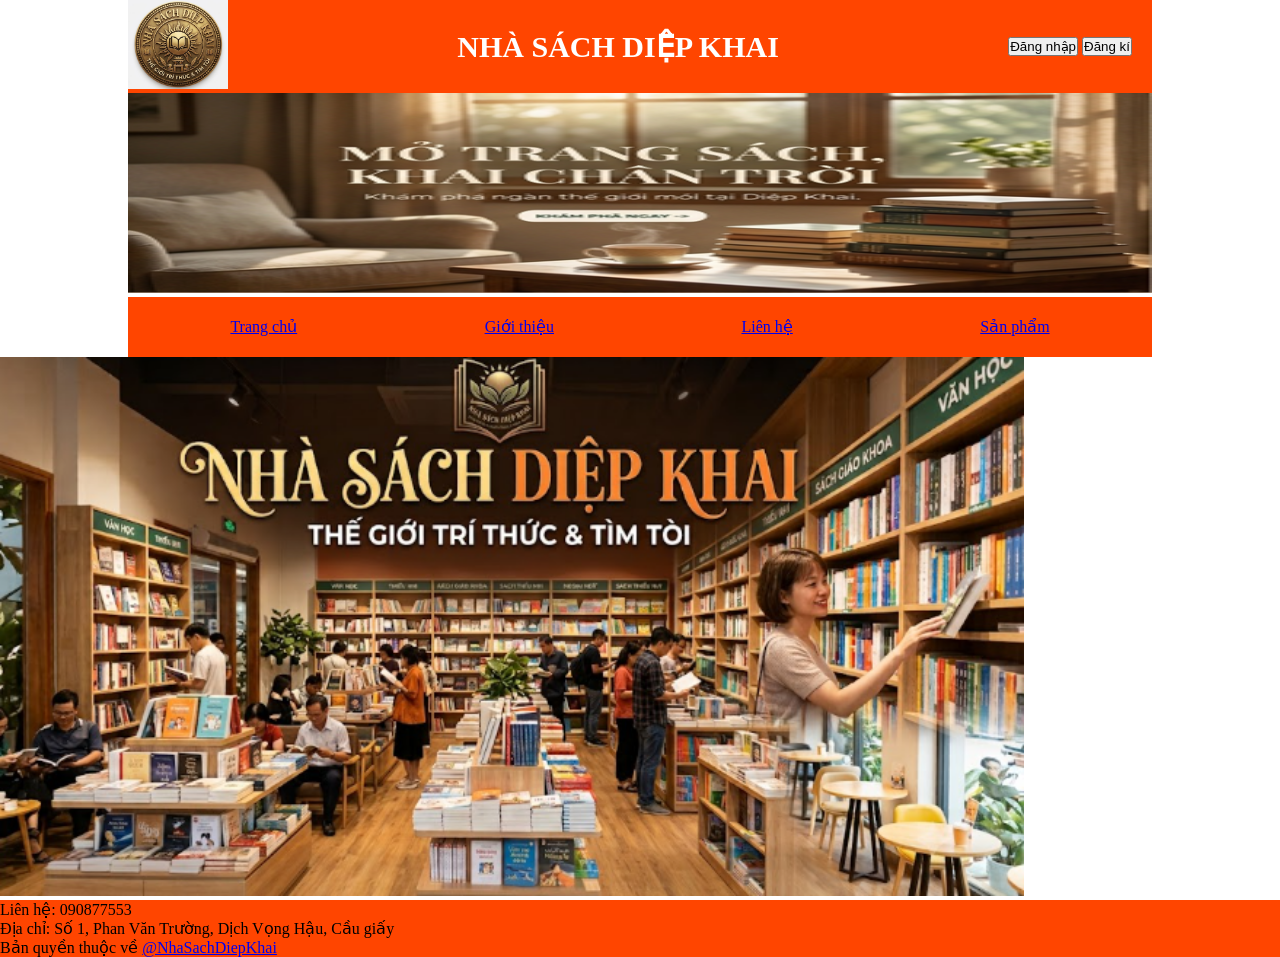
<file: index.html>
<!DOCTYPE html>
<html lang="en">
<head>
    <meta charset="UTF-8">
    <meta name="viewport" content="width=device-width, initial-scale=1.0">
    <meta type="description" content="Nhà sách Diệp Khai. Khai tri thức - mở tương lai"/>
    <title>Diệp Khai Bookstore</title>
    <link rel="stylesheet" href="./assets/css/index.css">
    <link rel="stylesheet" href="./assets/css/common.css">
</head>
<body>
    <div id="main-container">
        <!-- --------------------------Mo dau phan website chung------------------------------------------ -->
        <section id="header-container" class="nav-head">
            <div class="logo">
                <a href="index.html"><img src="./assets/images/logo.PNG" alt="Logo nhà sách" width="100"></img></a>
            </div>
            <div id="shopname-ctn">
                <p id="shopname">NHÀ SÁCH DIỆP KHAI</p>
            </div>
            <div id="auth-container">
                <button id="login-btn" class="btn">Đăng nhập</button>
                <button id="signin-btn" class="btn">Đăng kí</button>
            </div>
        </section>
        <section id="banner-container">
            <div id="banner">
                <img src="./assets/images/banner.PNG" width="100%" height="200px"/>
            </div>
        </section>
        <section id="navbar-container">
            <div id="navbar">
                <div class="nav-opt">
                        <a href="index.html">Trang chủ</a>
                </div>
                <div class="nav-opt">
                        <a href="about.html">Giới thiệu</a>
                </div>
                <div class="nav-opt">
                        <a href="contact.html">Liên hệ</a>
                </div>
                <div class="nav-opt">
                        <a href="products.html">Sản phẩm</a>
                </div>
                </div>
            </div>
        </section>
        <!-- --------------------------Ket thuc phan website chung------------------------------------------ -->
        <section id="home-image">
            <img src="./assets/images/HomeImage.PNG" width="80%"/>
        </section>
        
        <!-- --------------------------Footer------------------------------------------ -->
        <section id="footer-ctn">
            <div id="footer-content">
                <p>Liên hệ: 090877553</p>
                <p>Địa chỉ: Số 1, Phan Văn Trường, Dịch Vọng Hậu, Cầu giấy</p>
                <p>Bản quyền thuộc về <a href="https://azvietnam.vn/" target="_blank">@NhaSachDiepKhai</a></p>
            </div>
        </section>
    </div>
</body>
</html>
</file>
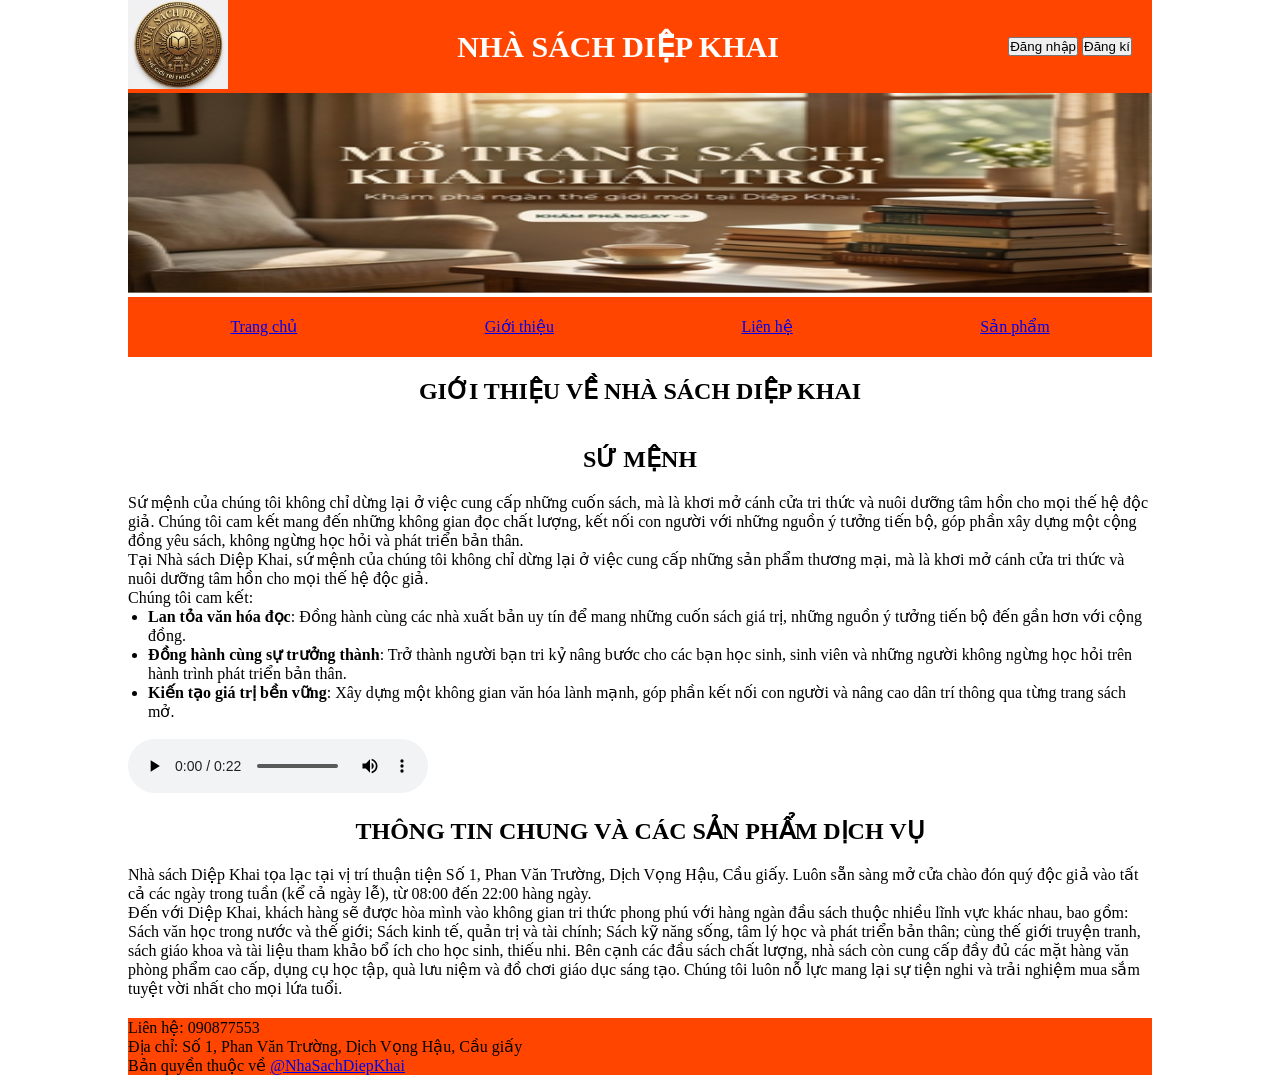
<file: about.html>
<!DOCTYPE html>
<html lang="en">
<head>
    <meta charset="UTF-8">
    <meta name="viewport" content="width=device-width, initial-scale=1.0">
    <title>Giới thiệu</title>
    <link rel="stylesheet" href="./assets/css/about.css">
    <link rel="stylesheet" href="./assets/css/common.css">
</head>
<body>
    <div id="main-container">
        <!-- --------------------------Mo dau phan website chung------------------------------------------ -->
        <section id="header-container" class="nav-head">
            <div class="logo">
                <a href="index.html"><img src="./assets/images/logo.PNG" alt="Logo nhà sách" width="100"></img></a>
            </div>
            <div id="shopname-ctn">
                <p id="shopname">NHÀ SÁCH DIỆP KHAI</p>
            </div>
            <div id="auth-container">
                <button id="login-btn" class="btn">Đăng nhập</button>
                <button id="signin-btn" class="btn">Đăng kí</button>
            </div>
        </section>
        <section id="banner-container">
            <div id="banner">
                <img src="./assets/images/banner.PNG" width="100%" height="200px"/>
            </div>
        </section>
        <section id="navbar-container">
            <div id="navbar">
                <div class="nav-opt">
                        <a href="index.html">Trang chủ</a>
                </div>
                <div class="nav-opt">
                        <a href="about.html">Giới thiệu</a>
                </div>
                <div class="nav-opt">
                        <a href="contact.html">Liên hệ</a>
                </div>
                <div class="nav-opt">
                        <a href="products.html">Sản phẩm</a>
                </div>
                
            </div>
        </section>
        <!-- ------------------------Ket thuc phan website chung--------------------------------------------->
        <section>
            <div id="content-ctn">
                <h1 id="about-title" class="title">GIỚI THIỆU VỀ NHÀ SÁCH DIỆP KHAI</h1>
                <h2 id="sub-title" class="title">SỨ MỆNH</h2>
                <p>
                    Sứ mệnh của chúng tôi không chỉ dừng lại ở việc cung cấp những cuốn sách, mà là khơi mở cánh cửa tri thức và nuôi dưỡng tâm hồn cho mọi thế hệ độc giả. Chúng tôi cam kết mang đến những không gian đọc chất lượng, kết nối con người với những nguồn ý tưởng tiến bộ, góp phần xây dựng một cộng đồng yêu sách, không ngừng học hỏi và phát triển bản thân.
                </p>
                <p>
                    Tại Nhà sách Diệp Khai, sứ mệnh của chúng tôi không chỉ dừng lại ở việc cung cấp những sản phẩm thương mại, mà là khơi mở cánh cửa tri thức và nuôi dưỡng tâm hồn cho mọi thế hệ độc giả.<br>
                    Chúng tôi cam kết:
                    <ul>
                        <li>
                            <strong>Lan tỏa văn hóa đọc</strong>: Đồng hành cùng các nhà xuất bản uy tín để mang những cuốn sách giá trị, những nguồn ý tưởng tiến bộ đến gần hơn với cộng đồng.
                        </li>
                        <li>
                            <strong>Đồng hành cùng sự trưởng thành</strong>: Trở thành người bạn tri kỷ nâng bước cho các bạn học sinh, sinh viên và những người không ngừng học hỏi trên hành trình phát triển bản thân.
                        </li>
                        <li>
                            <strong>Kiến tạo giá trị bền vững</strong>: Xây dựng một không gian văn hóa lành mạnh, góp phần kết nối con người và nâng cao dân trí thông qua từng trang sách mở.
                        </li>
                    </ul>
                </p>
                <br>
                <audio controls>
                    <source src="./assets/images/sailing-away.mp3" type="audio/mp3"/>
                    <source src="./assets/images/we-are-going-to-make-it.mp3" type="audio.mp3"/>
                </audio>
                <h2 id="infors" class="title">THÔNG TIN CHUNG VÀ CÁC SẢN PHẨM DỊCH VỤ</h2>
                <p style="padding-bottom: 20px;">
                    Nhà sách Diệp Khai tọa lạc tại vị trí thuận tiện Số 1, Phan Văn Trường, Dịch Vọng Hậu, Cầu giấy. Luôn sẵn sàng mở cửa chào đón quý độc giả vào tất cả các ngày trong tuần (kể cả ngày lễ), từ 08:00 đến 22:00 hàng ngày.
                    <br>
                    Đến với Diệp Khai, khách hàng sẽ được hòa mình vào không gian tri thức phong phú với hàng ngàn đầu sách thuộc nhiều lĩnh vực khác nhau, bao gồm: Sách văn học trong nước và thế giới; Sách kinh tế, quản trị và tài chính; Sách kỹ năng sống, tâm lý học và phát triển bản thân; cùng thế giới truyện tranh, sách giáo khoa và tài liệu tham khảo bổ ích cho học sinh, thiếu nhi. Bên cạnh các đầu sách chất lượng, nhà sách còn cung cấp đầy đủ các mặt hàng văn phòng phẩm cao cấp, dụng cụ học tập, quà lưu niệm và đồ chơi giáo dục sáng tạo. Chúng tôi luôn nỗ lực mang lại sự tiện nghi và trải nghiệm mua sắm tuyệt vời nhất cho mọi lứa tuổi.

                </p>
            </div>    
        </section>

        <!-- ------------------------Footer--------------------------------------------->
        <section id="footer-ctn">
            <div id="footer-content">
                <p>Liên hệ: 090877553</p>
                <p>Địa chỉ: Số 1, Phan Văn Trường, Dịch Vọng Hậu, Cầu giấy</p>
                <p>Bản quyền thuộc về <a href="https://azvietnam.vn/" target="_blank">@NhaSachDiepKhai</a></p>
            </div>
        </section>
    </div>
</body>
</html>
</file>
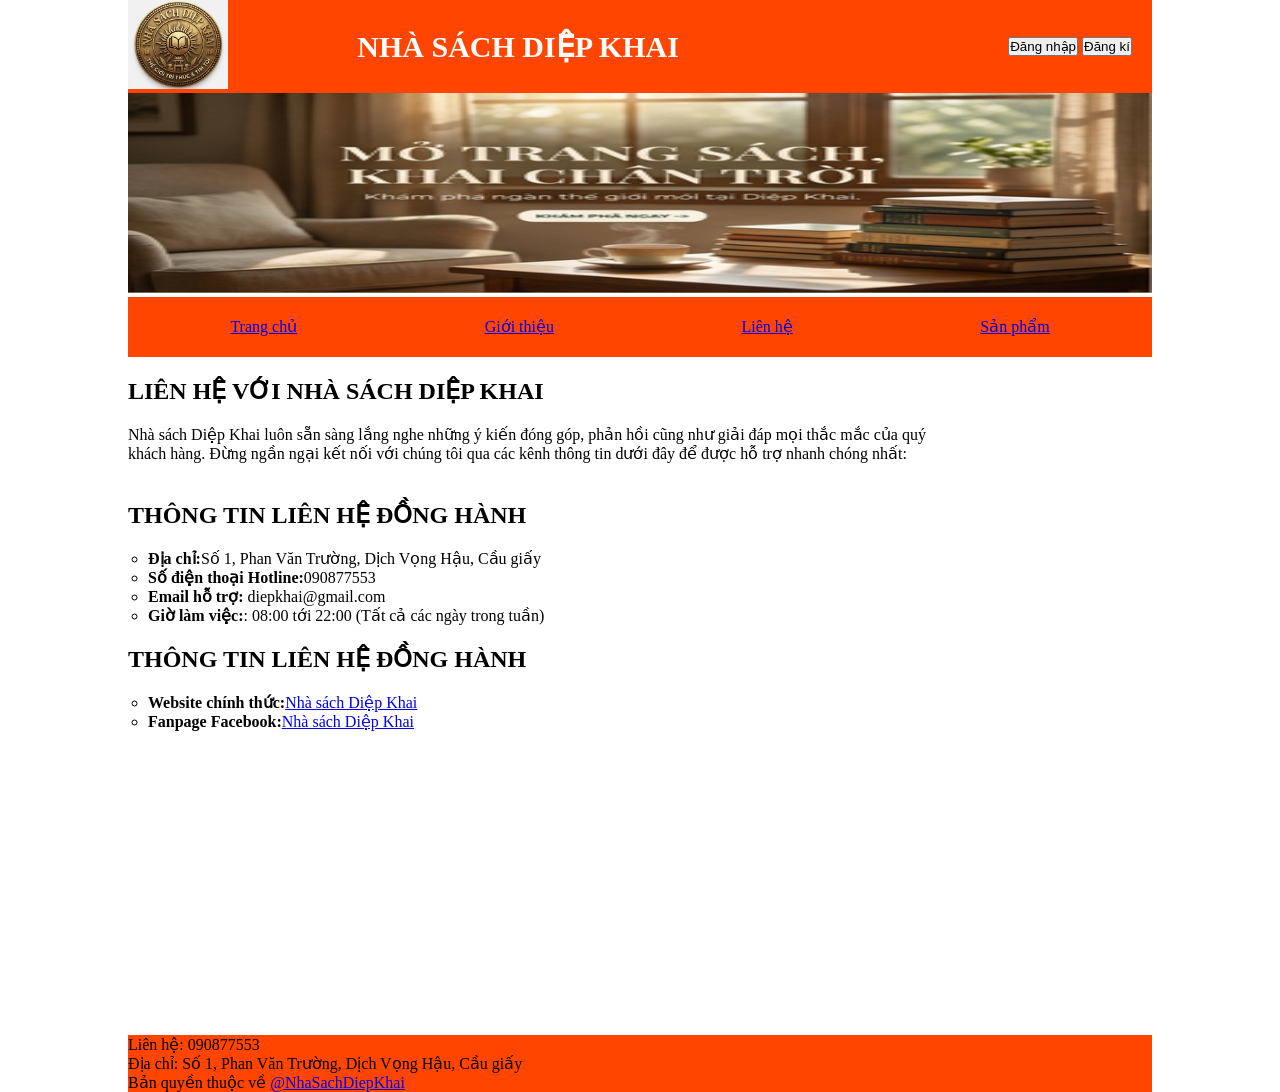
<file: contact.html>
<!DOCTYPE html>
<html lang="en">
<head>
    <meta charset="UTF-8">
    <meta name="viewport" content="width=device-width, initial-scale=1.0">
    <title>Giới thiệu</title>
    <link rel="stylesheet" href="./assets/css/contact.css">
    <link rel="stylesheet" href="./assets/css/common.css">
</head>
<body>
    <div id="main-container">
        <!-- --------------------------Mo dau phan website chung------------------------------------------ -->
        <section id="header-container" class="nav-head">
            <div class="logo">
                <a href="index.html"><img src="./assets/images/logo.PNG" alt="Logo nhà sách" width="100"></img></a>
            </div>
            <div id="shopname-ctn">
                <p id="shopname">NHÀ SÁCH DIỆP KHAI</p>
            </div>
            <div id="auth-container">
                <button id="login-btn" class="btn">Đăng nhập</button>
                <button id="signin-btn" class="btn">Đăng kí</button>
            </div>
        </section>
        <section id="banner-container">
            <div id="banner">
                <img src="./assets/images/banner.PNG" width="100%" height="200px"/>
            </div>
        </section>
        <section id="navbar-container">
            <div id="navbar">
                <div class="nav-opt">
                        <a href="index.html">Trang chủ</a>
                </div>
                <div class="nav-opt">
                        <a href="about.html">Giới thiệu</a>
                </div>
                <div class="nav-opt">
                        <a href="contact.html">Liên hệ</a>
                </div>
                <div class="nav-opt">
                        <a href="products.html">Sản phẩm</a>
                </div>
                
            </div>
        </section>
        <!-- ------------------------Ket thuc phan website chung--------------------------------------------->
        <section>
            <div id="content-ctn">
                <h1 id="contact-title" class="title">LIÊN HỆ VỚI NHÀ SÁCH DIỆP KHAI</h1>
                <p>
                    Nhà sách Diệp Khai luôn sẵn sàng lắng nghe những ý kiến đóng góp, phản hồi cũng như giải đáp mọi thắc mắc của quý khách hàng. Đừng ngần ngại kết nối với chúng tôi qua các kênh thông tin dưới đây để được hỗ trợ nhanh chóng nhất:
                </p><br>
                <h2 id="sub-title" class="title">THÔNG TIN LIÊN HỆ ĐỒNG HÀNH</h2>
                <p>
                    <ul>
                        <li>
                            <strong>Địa chỉ:</strong>Số 1, Phan Văn Trường, Dịch Vọng Hậu, Cầu giấy
                        </li>
                        <li>
                            <strong>Số điện thoại Hotline:</strong>090877553
                        </li>
                        <li>
                            <strong>Email hỗ trợ:</strong> diepkhai@gmail.com
                        </li>
                        <li>
                            <strong>Giờ làm việc:</strong>: 08:00 tới 22:00 (Tất cả các ngày trong tuần)
                        </li>
                    </ul>
                </p>
                <h2 id="sub-title" class="title">THÔNG TIN LIÊN HỆ ĐỒNG HÀNH</h2>
                <p>
                    <ul>
                        <li>
                            <strong>Website chính thức:</strong><a href="https://app.tientho.com/khuvuichoi" target="_blank">Nhà sách Diệp Khai</a>
                        </li>
                        <li>
                            <strong>Fanpage Facebook:</strong><a href="https://www.facebook.com/HeThongNhaSachTienTho" target="_blank">Nhà sách Diệp Khai</a>
                        </li>
                    </ul>
                </p>
            </div>    
        </section>
        <section id="map-addr">
            <!-- link iframe gg map dzo đây ggmap >>nhập address >> chia sẻ >> nhúng bản đồ >> copy iframe-->
             <iframe id="map-iframe" src="https://www.google.com/maps/embed?pb=!1m18!1m12!1m3!1d3723.8906461283163!2d105.78330117590308!3d21.037061087492084!2m3!1f0!2f0!3f0!3m2!1i1024!2i768!4f13.1!3m3!1m2!1s0x3135ab3588d1c97b%3A0x5833179bf2f9aa2d!2zMSBQLiBQaGFuIFbEg24gVHLGsOG7nW5nLCBLaHUgdOG6rXAgdGjhu4MgxJDhuqFpIGjhu41jIFPGsCBwaOG6oW0sIEPhuqd1IEdp4bqleSwgSMOgIE7hu5lpLCBWaeG7h3QgTmFt!5e0!3m2!1svi!2s!4v1783355532471!5m2!1svi!2s"  style="border:0;" allowfullscreen="" loading="lazy" referrerpolicy="strict-origin-when-cross-origin"></iframe>
        </section>
        <!-- ------------------------Footer--------------------------------------------->
        <section id="footer-ctn">
            <div id="footer-content">
                <p>Liên hệ: 090877553</p>
                <p>Địa chỉ: Số 1, Phan Văn Trường, Dịch Vọng Hậu, Cầu giấy</p>
                <p>Bản quyền thuộc về <a href="https://azvietnam.vn/" target="_blank">@NhaSachDiepKhai</a></p>
            </div>
        </section>
    </div>
</body>
</html>
</file>
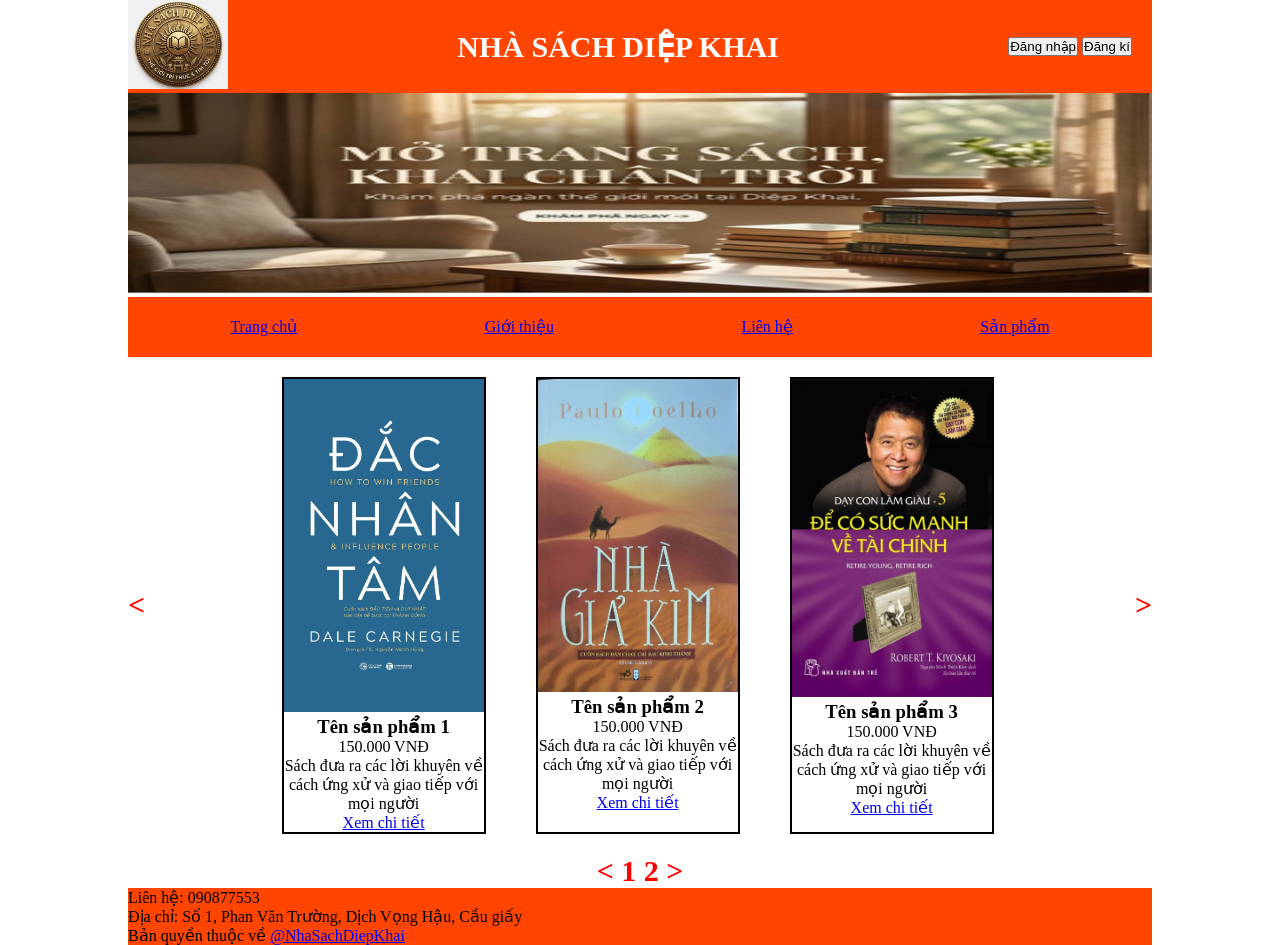
<file: products.html>
<!DOCTYPE html>
<html lang="en">
<head>
    <meta charset="UTF-8">
    <meta name="viewport" content="width=device-width, initial-scale=1.0">
    <title>Giới thiệu</title>
    <link rel="stylesheet" href="./assets/css/product.css">
    <link rel="stylesheet" href="./assets/css/common.css">
</head>
<body>
    <div id="main-container">
        <!-- --------------------------Mo dau phan website chung------------------------------------------ -->
        <section id="header-container" class="nav-head">
            <div class="logo">
                <a href="index.html"><img src="./assets/images/logo.PNG" alt="Logo nhà sách" width="100"></img></a>
            </div>
            <div id="shopname-ctn">
                <p id="shopname">NHÀ SÁCH DIỆP KHAI</p>
            </div>
            <div id="auth-container">
                <button id="login-btn" class="btn">Đăng nhập</button>
                <button id="signin-btn" class="btn">Đăng kí</button>
            </div>
        </section>
        <section id="banner-container">
            <div id="banner">
                <img src="./assets/images/banner.PNG" width="100%" height="200px"/>
            </div>
        </section>
        <section id="navbar-container">
            <div id="navbar">
                <div class="nav-opt">
                        <a href="index.html">Trang chủ</a>
                </div>
                <div class="nav-opt">
                        <a href="about.html">Giới thiệu</a>
                </div>
                <div class="nav-opt">
                        <a href="contact.html">Liên hệ</a>
                </div>
                <div class="nav-opt">
                        <a href="products.html">Sản phẩm</a>
                </div>
                
            </div>
        </section>
        <!-- ------------------------Ket thuc phan website chung--------------------------------------------->
        <section id="carousel-container">
            <div id="carousel-content">
                <a href="#prod1" class="pre-btn page-btn">&lt;</a>
                <div id="product-list">
                    <div id="prod-page1" class="page-contaniner">
                        <div class="product-card" id="prod1">
                            <img class="product-image" alt="anh san pham" width="200px" src="./assets/images/anh-sp1.webp">
                            <h3 class="product-name">Tên sản phẩm 1</h3>
                            <p class="product-price">150.000 VNĐ</p>
                            <p class="product-desc">Sách đưa ra các lời khuyên về cách ứng xử và giao tiếp với mọi người</p>
                            <!-- Khi click, nó sẽ mở file product-detail.html VÀ nhảy tới cái ID #productPopup để kích hoạt CSS hiện pop-up -->
                            <a class="product-detail" href="product-detail.html#product-Popup" target="popup-frame">Xem chi tiết</a>
                        </div>
                        <div class="product-card" id="prod2">
                            <img class="product-image" alt="anh san pham" width="200px" src="./assets/images/anh-sp2.jpg">
                            <h3 class="product-name">Tên sản phẩm 2</h3>
                            <p class="product-price">150.000 VNĐ</p>
                            <p class="product-desc">Sách đưa ra các lời khuyên về cách ứng xử và giao tiếp với mọi người</p>
                            <a class="product-detail" href="product-detail.html#product-Popup" target="popup-frame">Xem chi tiết</a>
                        </div>
                        <div class="product-card" id="prod3">
                            <img class="product-image" alt="anh san pham" width="200px" src="./assets/images/anh-sp3.webp">
                            <h3 class="product-name">Tên sản phẩm 3</h3>
                            <p class="product-price">150.000 VNĐ</p>
                            <p class="product-desc">Sách đưa ra các lời khuyên về cách ứng xử và giao tiếp với mọi người</p>
                            <a class="product-detail" href="product-detail.html#product-Popup" target="popup-frame">Xem chi tiết</a>
                        </div>
                    </div>
                    <div id="prod-page2" class="page-contaniner">
                        <div class="product-card" id="prod1">
                            <img class="product-image" alt="anh san pham" width="200px" src="./assets/images/anh-sp4.webp">
                            <h3 class="product-name">Tên sản phẩm 4</h3>
                            <p class="product-price">150.000 VNĐ</p>
                            <p class="product-desc">Sách đưa ra các lời khuyên về cách ứng xử và giao tiếp với mọi người</p>
                            <!-- Khi click, nó sẽ mở file product-detail.html VÀ nhảy tới cái ID #productPopup để kích hoạt CSS hiện pop-up -->
                            <a class="product-detail" href="product-detail.html#product-Popup" target="popup-frame">Xem chi tiết</a>
                        </div>
                        <div class="product-card" id="prod2">
                            <img class="product-image" alt="anh san pham" width="200px" src="./assets/images/anh-sp5.webp">
                            <h3 class="product-name">Tên sản phẩm 5</h3>
                            <p class="product-price">150.000 VNĐ</p>
                            <p class="product-desc">Sách đưa ra các lời khuyên về cách ứng xử và giao tiếp với mọi người</p>
                            <a class="product-detail" href="product-detail.html#product-Popup" target="popup-frame">Xem chi tiết</a>
                        </div>
                        <div class="product-card" id="prod3">
                            <img class="product-image" alt="anh san pham" width="200px" src="./assets/images/anh-sp6.webp">
                            <h3 class="product-name">Tên sản phẩm 6</h3>
                            <p class="product-price">150.000 VNĐ</p>
                            <p class="product-desc">Sách đưa ra các lời khuyên về cách ứng xử và giao tiếp với mọi người</p>
                            <a class="product-detail" href="product-detail.html#product-Popup" target="popup-frame">Xem chi tiết</a>
                        </div>
                    </div>
                </div>
                <a href="#prod-page2" class="next-btn page-btn">&gt;</a>
            </div>
            <!-- Thanh phân trang (Mũi tên được xử lý bằng Entities) -->
            <div class="pre-next page-btn">
                <a href="#prod-page1">&lt;</a> 
                <a href="#prod-page1">1</a>
                <a href="#prod-page2">2</a>
                <a href="#prod-page2">&gt;</a> 
            </div>
        </section>
       
        <!-- ------------------------Footer--------------------------------------------->
        <section id="footer-ctn">
            <div id="footer-content">
                <p>Liên hệ: 090877553</p>
                <p>Địa chỉ: Số 1, Phan Văn Trường, Dịch Vọng Hậu, Cầu giấy</p>
                <p>Bản quyền thuộc về <a href="https://azvietnam.vn/" target="_blank">@NhaSachDiepKhai</a></p>
            </div>
        </section>
    </div>
</body>
</html>
</file>
<file: assets/css/index.css>
/* #home-image img{
    overflow: hidden;
} */
 #map-addr
 {
    height: 300px;
    background-color: aquamarine;
 }
</file>
<file: assets/css/common.css>
* {
    margin: 0;
    padding: 0;
    box-sizing: border-box;
}
/* body
{
    text-align: center;
} */
#main-container, #navbar
{
    width: 80%;
    margin: 0 auto;
    overflow: hidden;
}
#header-container, #navbar
{   
    background-color: orangered;
    display: flex;
    flex-direction: row;       /*xép hàng ngang*/
    justify-content: space-between;   /*đầu cuối giàn đều trái phải */
    align-items: center; /* Căn giữa theo chiều dọc */
}    

#shopname
{
    color: white;
    font-weight: bold;
    font-size: 30px;
}
#navbar-container
{
    display: flex;
    height: 60px;
    background-color: orangered;
}
#auth-container
{
    padding-right: 20px;
}

#footer-ctn
{
    background-color: orangered;
}
</file>
<file: assets/css/about.css>
h1, h2
{
    text-align: center;
    padding: 20px 0;
}
ul{
    list-style-type: disc; 
    padding-left: 20px;
}
</file>
<file: assets/css/contact.css>
h1, h2
{
    padding: 20px 0;
}
#map-iframe
{
    height: 300px;
    width: 80%;
    margin: 0 auto;
    padding: 40px 0;
}
ul
{
    list-style-type: disc; 
    padding-left: 20px;
}
ul li
{
        list-style-type: circle;
}
p{
    padding-right: 200px;
}
</file>
<file: assets/css/product.css>
#carousel-content
{
    display: flex;
    align-items: center;
}

#product-list
{
    display: flex;
    padding: 20px 0;
    width: 70%;
    margin: 0 auto;
    overflow: hidden;
}
.page-contaniner
{
    display: flex;
}
.product-card
{
    /* display: flex;
    flex-direction: column;
    justify-content: space-between; */
    margin-right: 50px;
    border: 2px solid black;
    text-align: center;
}


.pre-next
{
        text-align: center;
}
.product-list a, .page-btn, .pre-next a
{
    font-size: 30px;
    text-decoration: none;
    font-weight: bold;
    color: red;
}
</file>
